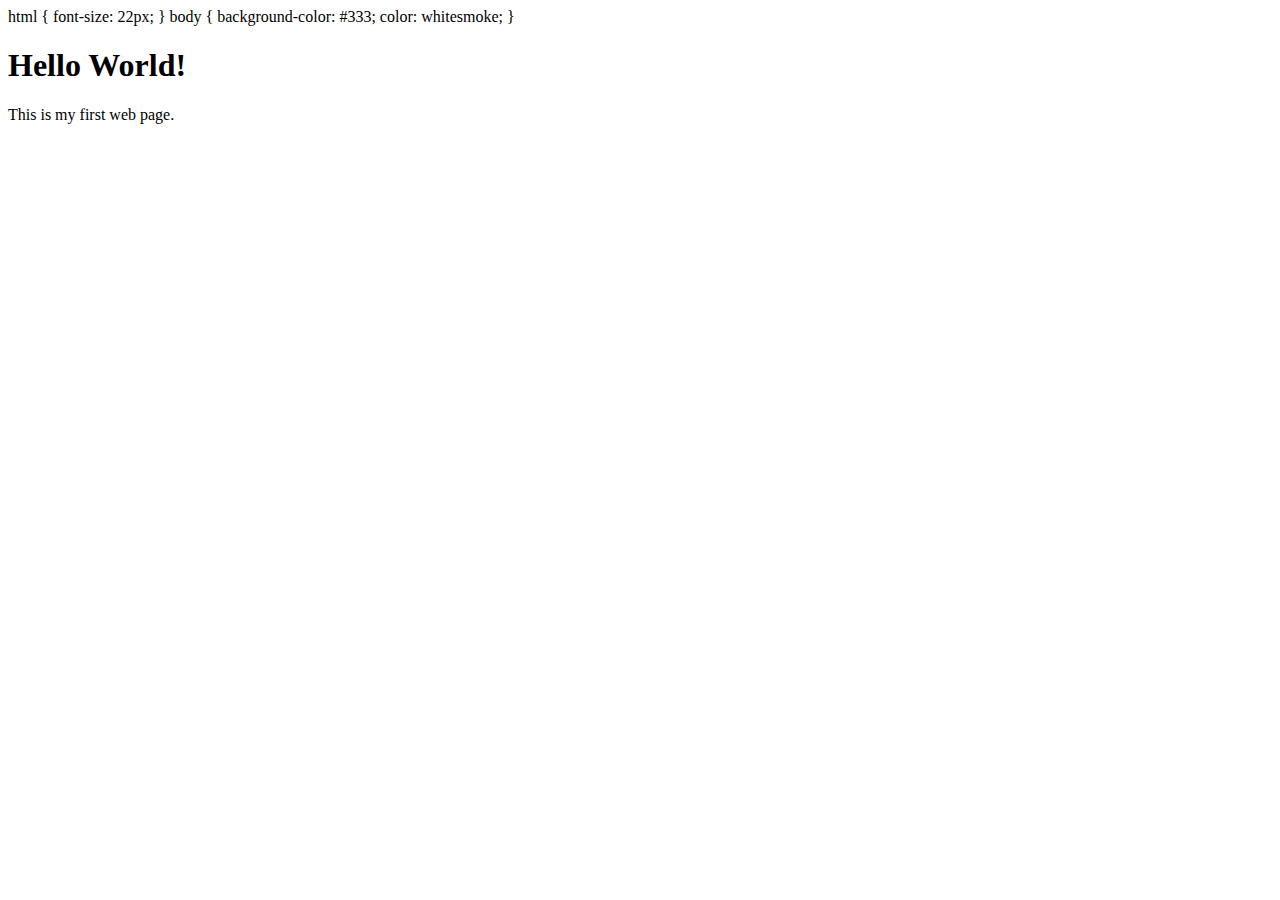
<file: 01tut/index.html>
<!DOCTYPE html>
<html lang="en">
    <head>
        <meta charset="UTF-8">
        <meta name="author" content="Chris East">
        <meta name="description" content="This page contains all the things I am learning how to create">
        <title>My First Web Page</title>
        <link rel="icon" href="html5.png"
        <style>
            html {
                font-size: 22px;
            }

            body {
                background-color: #333;
                color: whitesmoke;
            }
        </style>
    </head>
    <body>
        <h1>Hello World!</h1>
        <p>This is my first web page.</p>
    </body>
</html>
</file>
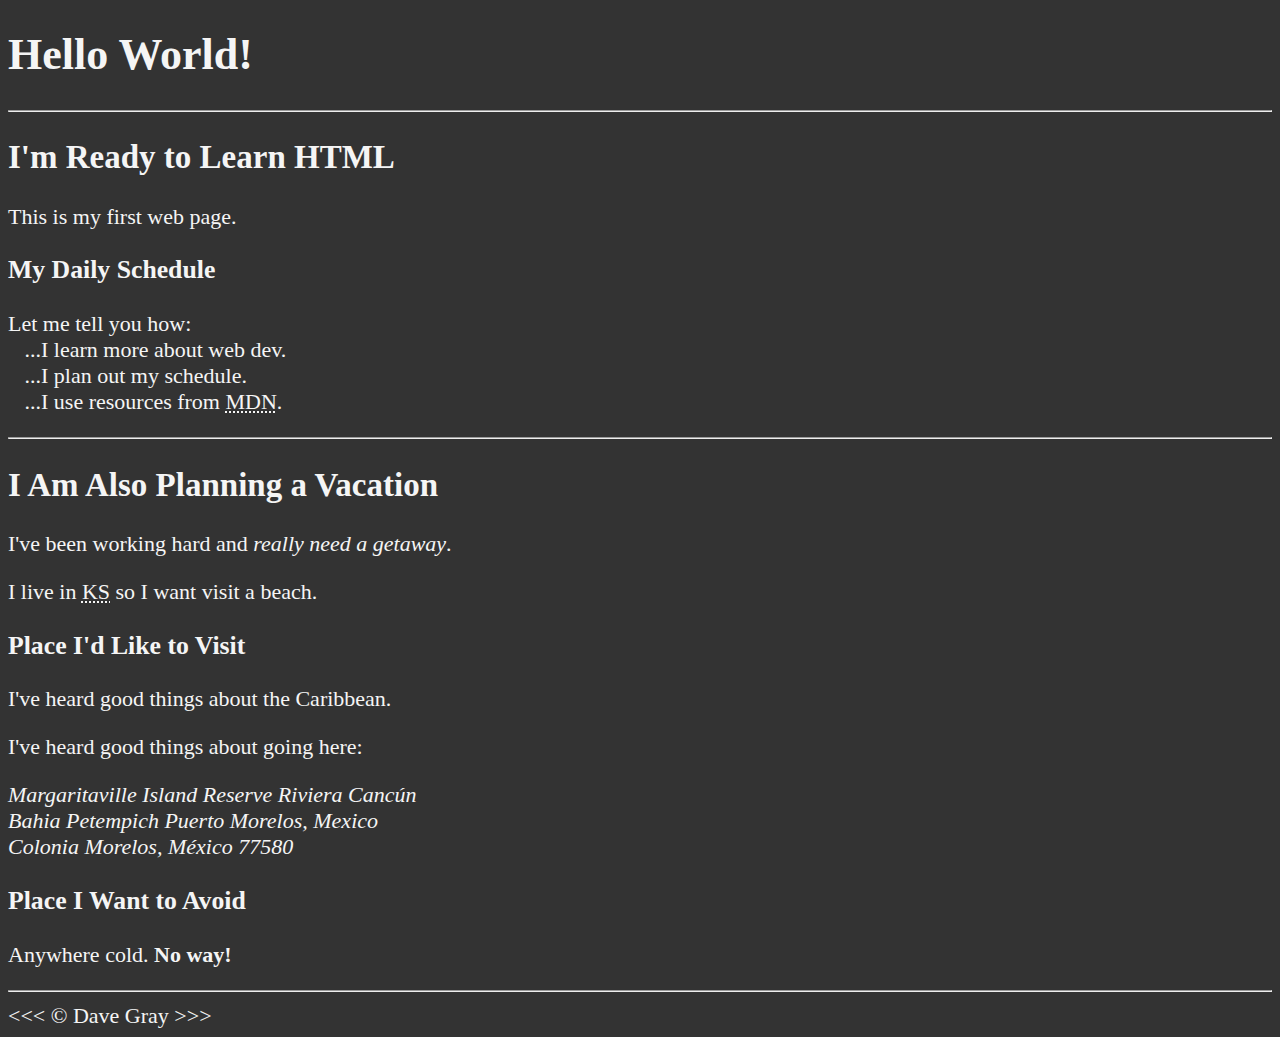
<file: 02tut/index.html>
<!DOCTYPE html>
<html lang="en">
    <head>
        <meta charset="UTF-8">
        <meta name="author" content="Chris East">
        <meta name="description" content="This page contains all the things I am learning how to create">
        <title>My First Web Page</title>
        <link rel="icon" href="html5.png" type="image/x-icon">
        <link rel="stylesheet" href="main.css" type="text/css">
    </head>
    <body>
        <h1>Hello World!</h1>

        <hr>
    
        <h2>I'm Ready to Learn HTML</h2>
        <p>This is my first web page.</p>
    
        <h3>My Daily Schedule</h3>
        <p>Let me tell you how:
            <br>&nbsp;&nbsp;&nbsp;...I learn more about web dev.
            <br>&nbsp;&nbsp;&nbsp;...I plan out my schedule.
            <br>&nbsp;&nbsp;&nbsp;...I use resources from <abbr title="Mozilla Developer Network">MDN</abbr>.
        </p>
    
        <hr>
    
        <h2>I Am Also Planning a Vacation</h2>
        <p>I've been working hard and <em>really need a getaway</em>.</p>
        <p>I live in <abbr title="Kansas">KS</abbr> so I want visit a beach.</p>
    
        <h3>Place I'd Like to Visit</h3>
        <p>I've heard good things about the Caribbean.</p>
        <p>I've heard good things about going here:</p>
        <address>
            Margaritaville Island Reserve Riviera Cancún<br>
            Bahia Petempich Puerto Morelos, Mexico<br>
            Colonia Morelos, México 77580
        </address>
    
        <!-- TODO: Add more places -->
        <h3>Place I Want to Avoid</h3>
        <p>Anywhere cold. <strong>No way!</strong></p>
    
        <hr>
        &lt;&lt;&lt; &copy; Dave Gray &gt;&gt;&gt;
    </body>
</html>
</file>
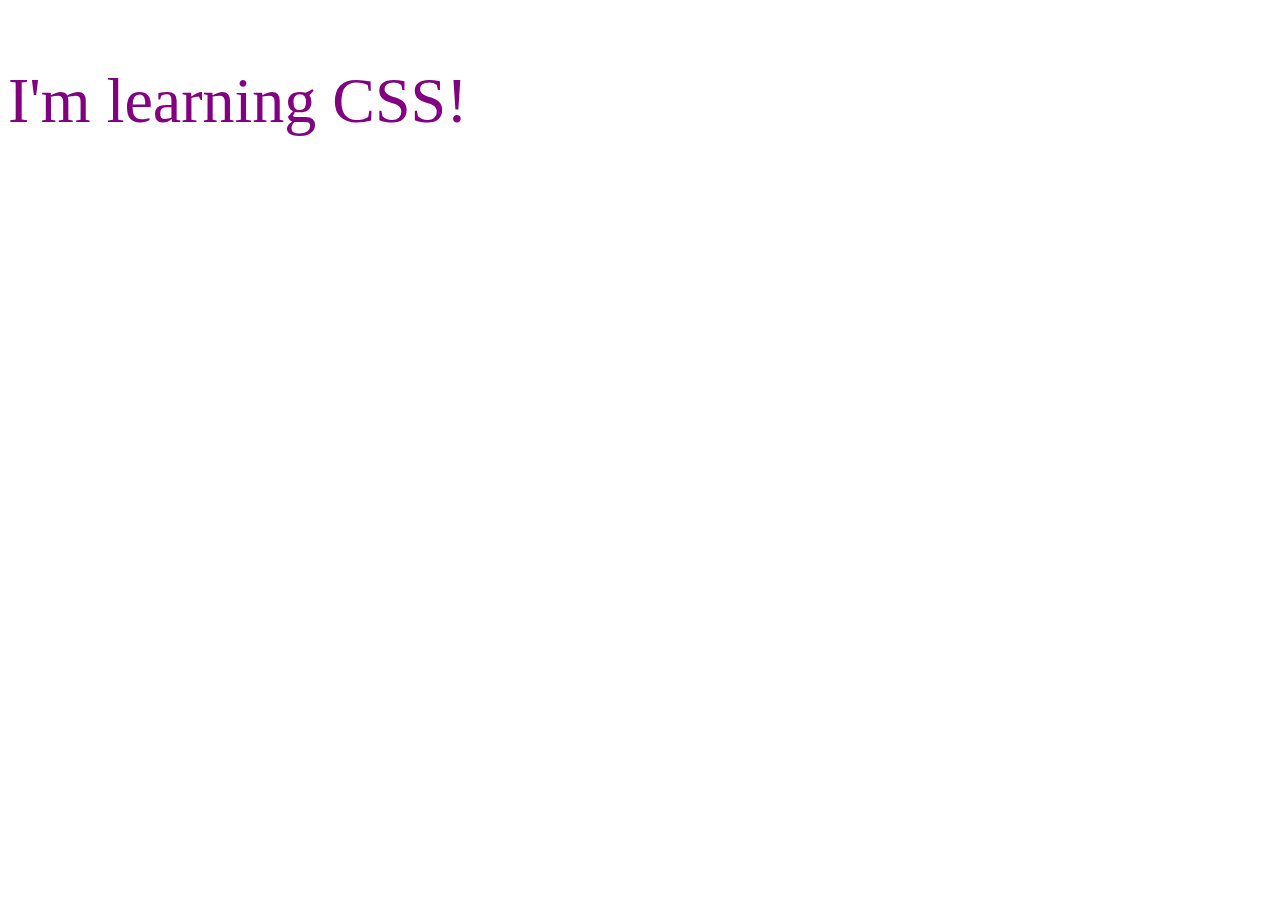
<file: CSS/01tut/index.html>
<!DOCTYPE html>
<html lang="en">
<head>
    <meta charset="UTF-8">
    <meta name="viewport" content="width=device-width, initial-scale=1.0">
    <title>Document</title>
    <link rel="stylesheet" href="css/style.css">
</head>
<body>
    <p>I'm learning CSS!</p>
</body>
</html>
</file>
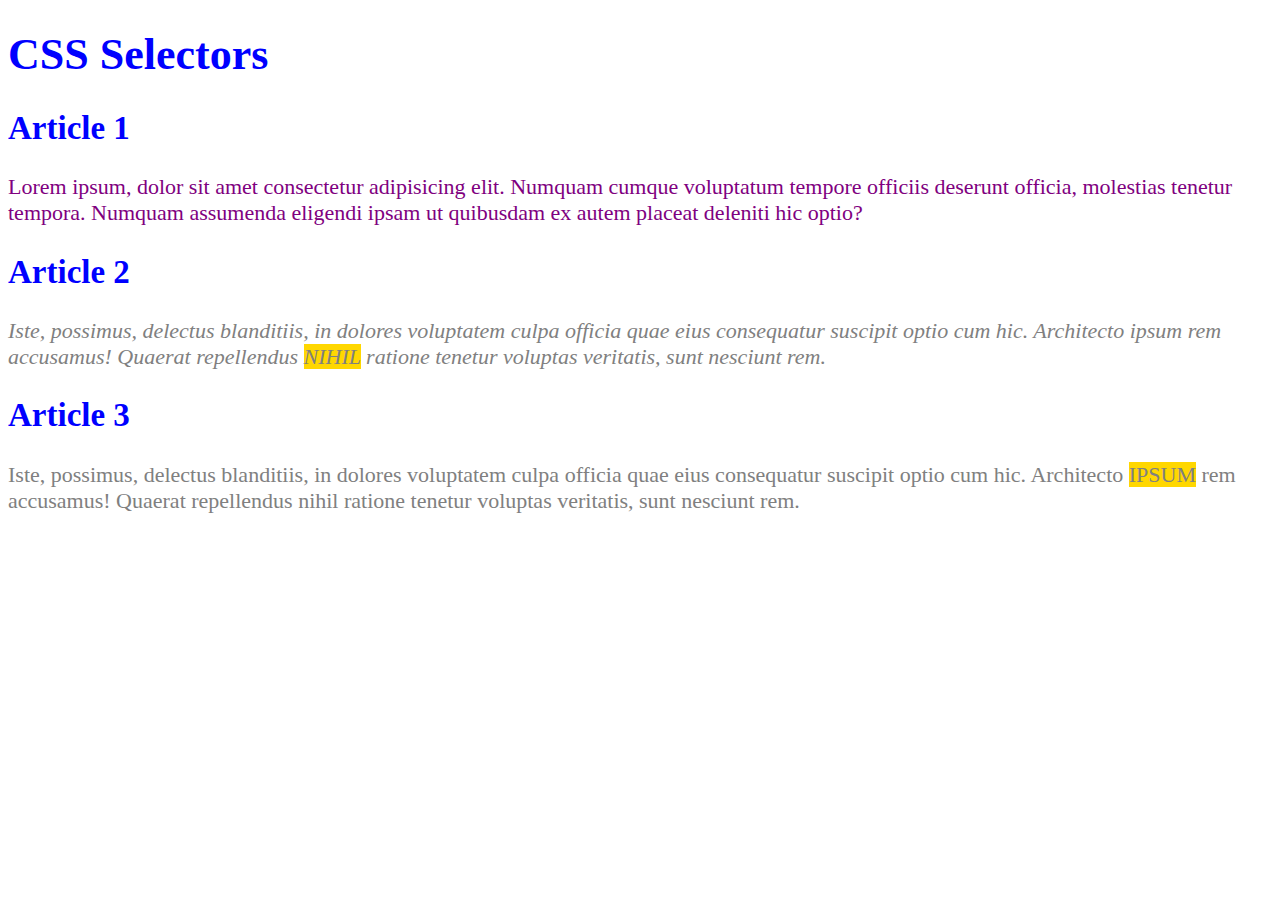
<file: CSS/02tut/index.html>
<!DOCTYPE html>
<html lang="en">

<head>
    <meta charset="UTF-8">
    <meta http-equiv="X-UA-Compatible" content="IE=edge">
    <meta name="viewport" content="width=device-width, initial-scale=1.0">
    <title>CSS Selectors</title>
    <link rel="stylesheet" href="css/style.css">
</head>

<body>
    <header>
        <h1>CSS Selectors</h1>
    </header>
    <main>
        <article>
            <h2>Article 1</h2>
            <p>Lorem ipsum, dolor sit amet consectetur adipisicing elit. Numquam cumque voluptatum tempore officiis
                deserunt
                officia, molestias tenetur tempora. Numquam assumenda eligendi ipsam ut quibusdam ex autem placeat
                deleniti
                hic optio?</p>
        </article>
        <article>
            <h2>Article 2</h2>
            <p id="second" class="gray">Iste, possimus, delectus blanditiis, in dolores voluptatem culpa officia quae
                eius
                consequatur
                suscipit optio
                cum hic. Architecto ipsum rem accusamus! Quaerat repellendus <span class="highlight">nihil</span>
                ratione tenetur voluptas
                veritatis,
                sunt
                nesciunt rem.</p>
        </article>
        <article>
            <h2>Article 3</h2>
            <p class="gray">Iste, possimus, delectus blanditiis, in dolores voluptatem culpa officia quae eius
                consequatur
                suscipit optio
                cum hic. Architecto <span class="highlight">ipsum</span> rem accusamus! Quaerat repellendus nihil
                ratione tenetur voluptas
                veritatis,
                sunt
                nesciunt rem.</p>
        </article>
    </main>
</body>

</html>
</file>
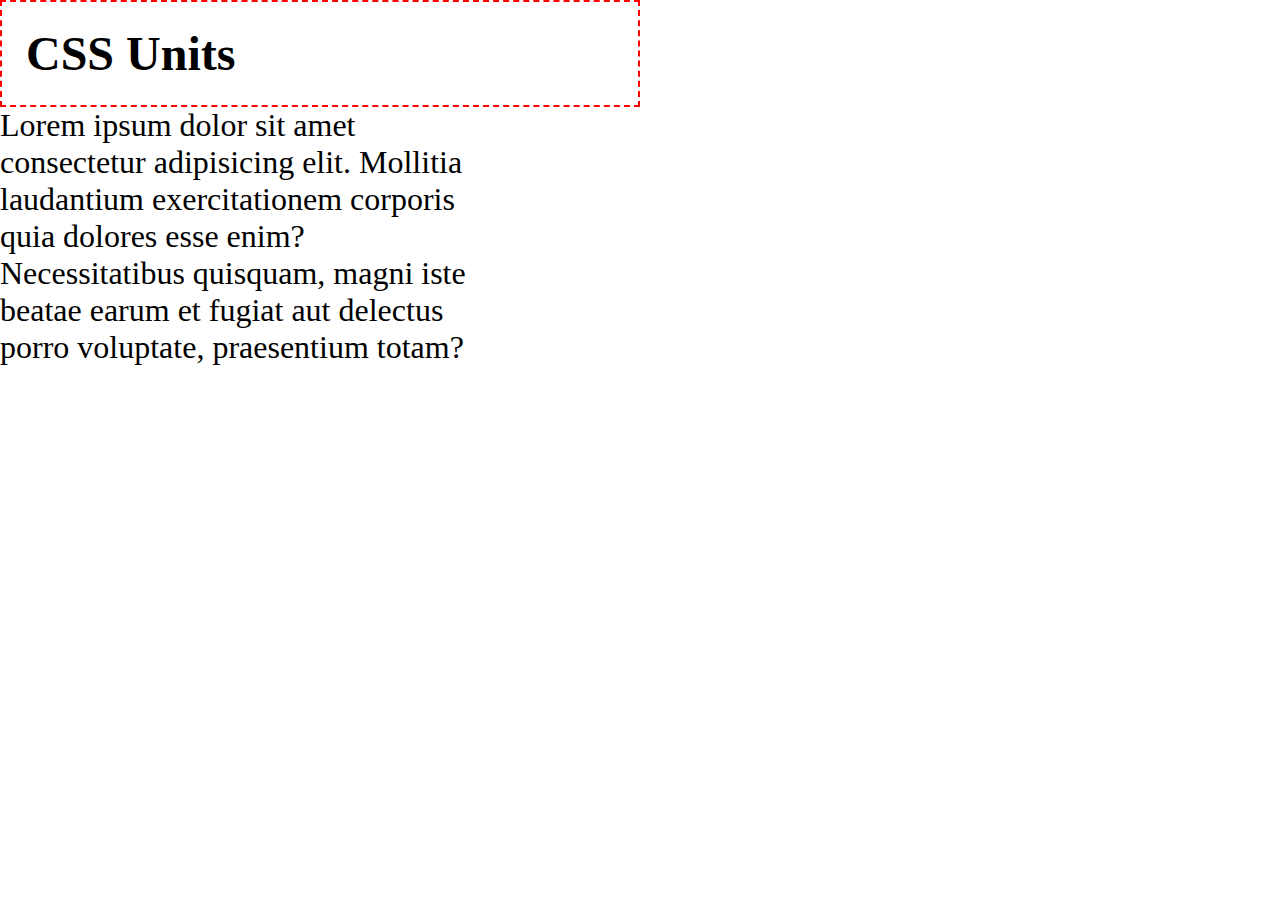
<file: CSS/04tut/index.html>
<!DOCTYPE html>
<html lang="en">

<head>
    <meta charset="UTF-8">
    <meta http-equiv="X-UA-Compatible" content="IE=edge">
    <meta name="viewport" content="width=device-width, initial-scale=1.0">
    <title>Document</title>
    <link rel="stylesheet" href="css/style.css">
</head>

<body>
    <header>
        <h1>CSS Units</h1>
    </header>
    <main>
        <p>Lorem ipsum dolor sit amet consectetur adipisicing elit. Mollitia laudantium exercitationem corporis quia
            dolores esse enim? Necessitatibus quisquam, magni iste beatae earum et fugiat aut delectus porro voluptate,
            praesentium totam?</p>

    </main>
</body>

</html>
</file>
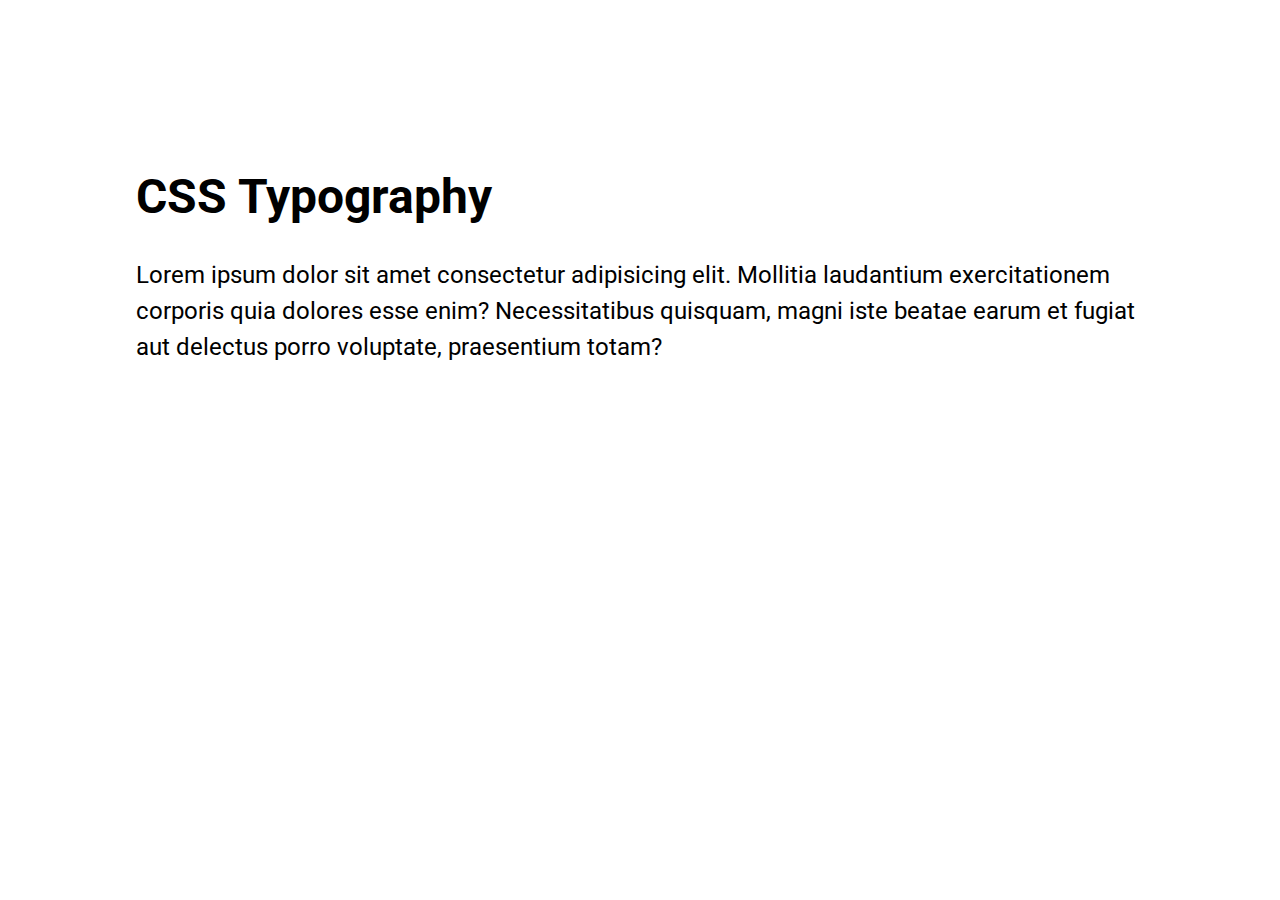
<file: CSS/05tut/index.html>
<!DOCTYPE html>
<html lang="en">

<head>
    <meta charset="UTF-8">
    <meta http-equiv="X-UA-Compatible" content="IE=edge">
    <meta name="viewport" content="width=device-width, initial-scale=1.0">
    <title>Document</title>
    <link rel="stylesheet" href="css/style.css">
</head>

<body>
    <header>
        <h1>CSS Typography</h1>
    </header>
    <main>
        <p>Lorem ipsum dolor sit amet consectetur adipisicing elit. Mollitia laudantium exercitationem corporis quia
            dolores esse enim? Necessitatibus quisquam, magni iste beatae earum et fugiat aut delectus porro voluptate,
            praesentium totam?</p>

        <!-- <form>
            <label for="name">Name:</label>
            <input id="name" type="text" placeholder="Your Name" />
            <button>Submit</button>
        </form> -->
    </main>
</body>

</html>
</file>
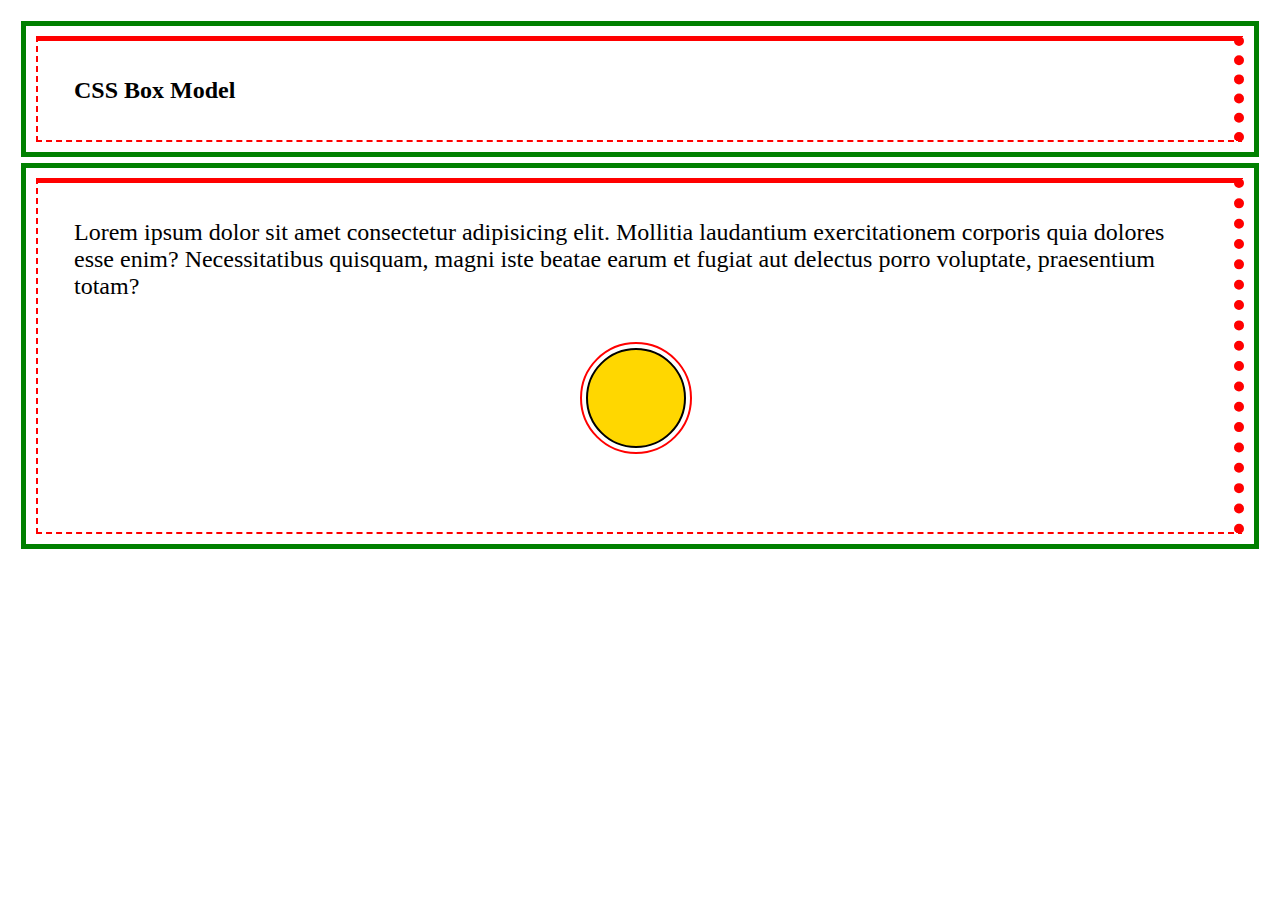
<file: CSS/06tut - typography/index.html>
<!DOCTYPE html>
<html lang="en">

<head>
    <meta charset="UTF-8">
    <meta http-equiv="X-UA-Compatible" content="IE=edge">
    <meta name="viewport" content="width=device-width, initial-scale=1.0">
    <title>Document</title>
    <link rel="stylesheet" href="css/style.css">
</head>

<body>
    <header>
        <h1 class="container">CSS Box Model</h1>
    </header>
    <main class="container">
        <p >Lorem ipsum dolor sit amet consectetur adipisicing elit. Mollitia laudantium exercitationem corporis quia
            dolores esse enim? Necessitatibus quisquam, magni iste beatae earum et fugiat aut delectus porro voluptate,
            praesentium totam?</p>
            <div class="circle"></div>
    </main>
</body>

</html>
</file>
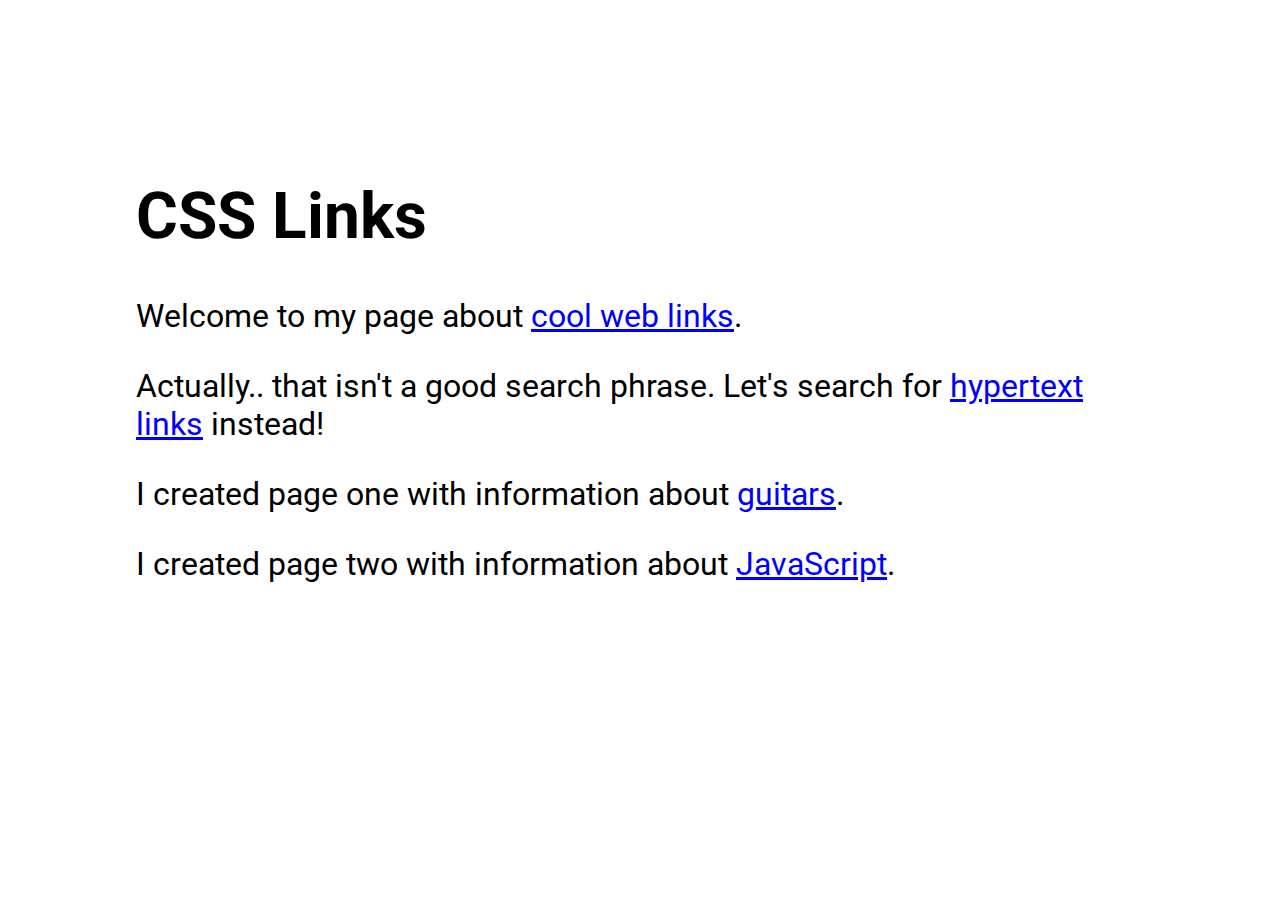
<file: CSS/07tut - links/index.html>
<!DOCTYPE html>
<html lang="en">

<head>
    <meta charset="UTF-8">
    <meta http-equiv="X-UA-Compatible" content="IE=edge">
    <meta name="viewport" content="width=device-width, initial-scale=1.0">
    <title>CSS Links</title>
    <link rel="stylesheet" href="css/style.css">
</head>

<body>
    <header>
        <h1>CSS Links</h1>
    </header>
    <main>
        <p>Welcome to my page about <a href="https://www.google.com/search?q=+web+links">cool web links</a>.</p>

        <p>Actually.. that isn&apos;t a good search phrase. Let's search for <a
                href="https://www.google.com/search?q=hypertext+links">hypertext links</a> instead!</p>

        <p>I created page one with information about <a href="one.html">guitars</a>.</p>

        <p>I created page two with information about <a href="two.html">JavaScript</a>.</p>
    </main>
</body>

</html>
</file>
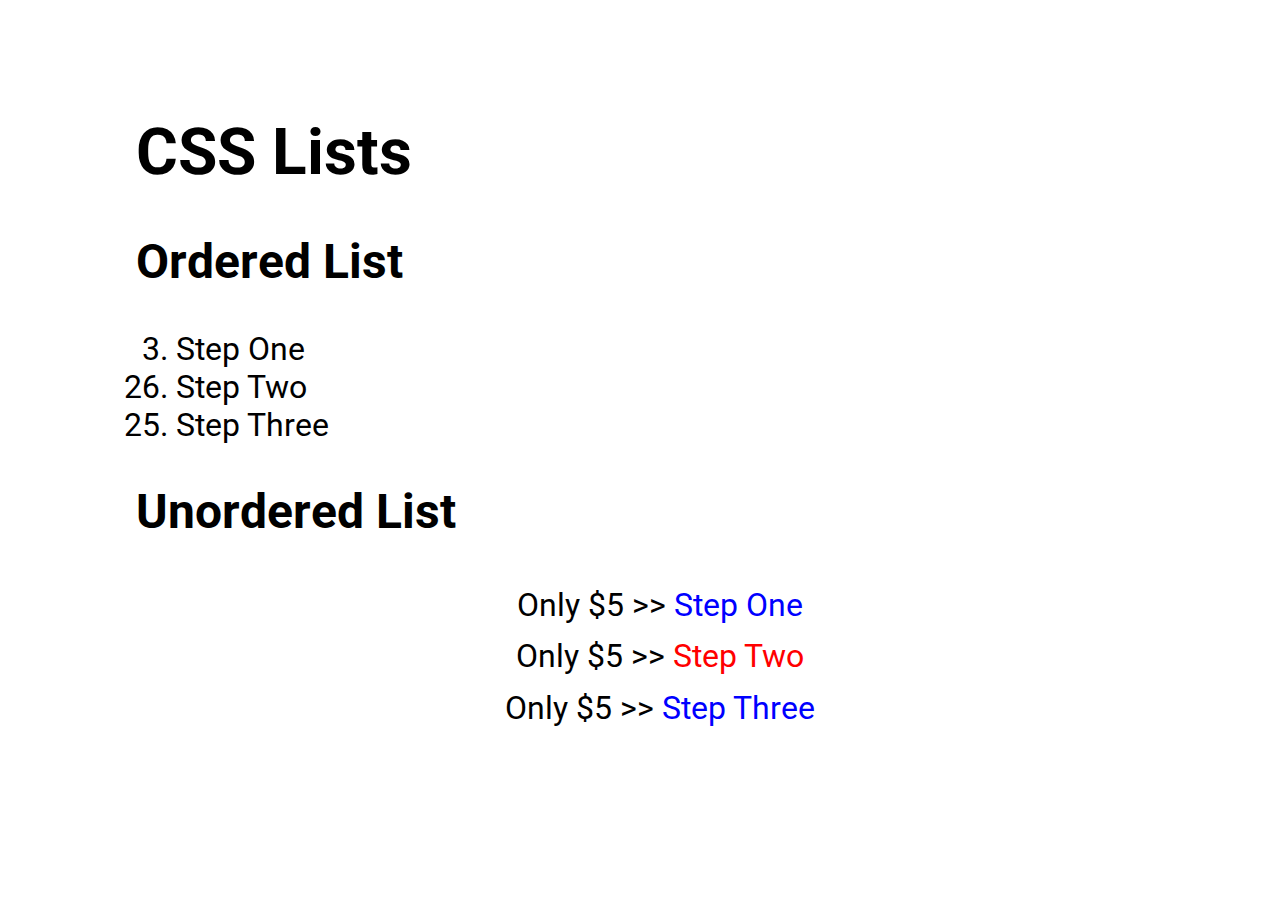
<file: CSS/08tut - lists/index.html>
<!DOCTYPE html>
<html lang="en">

<head>
    <meta charset="UTF-8">
    <meta http-equiv="X-UA-Compatible" content="IE=edge">
    <meta name="viewport" content="width=device-width, initial-scale=1.0">
    <title>CSS Lists</title>
    <link rel="stylesheet" href="css/style.css">
</head>

<body>
    <header>
        <h1>CSS Lists</h1>
    </header>
    <main>
        <article>
            <h2>Ordered List</h2>
            <ol start="3" reversed>
                <li>Step One</li>
                <li value="26">Step Two</li>
                <li>Step Three</li>
            </ol>
        </article>
        <article>
            <h2>Unordered List</h2>
            <ul>
                <li>Step One</li>
                <li>Step Two</li>
                <li>Step Three</li>
            </ul>
        </article>
    </main>
</body>

</html>
</file>
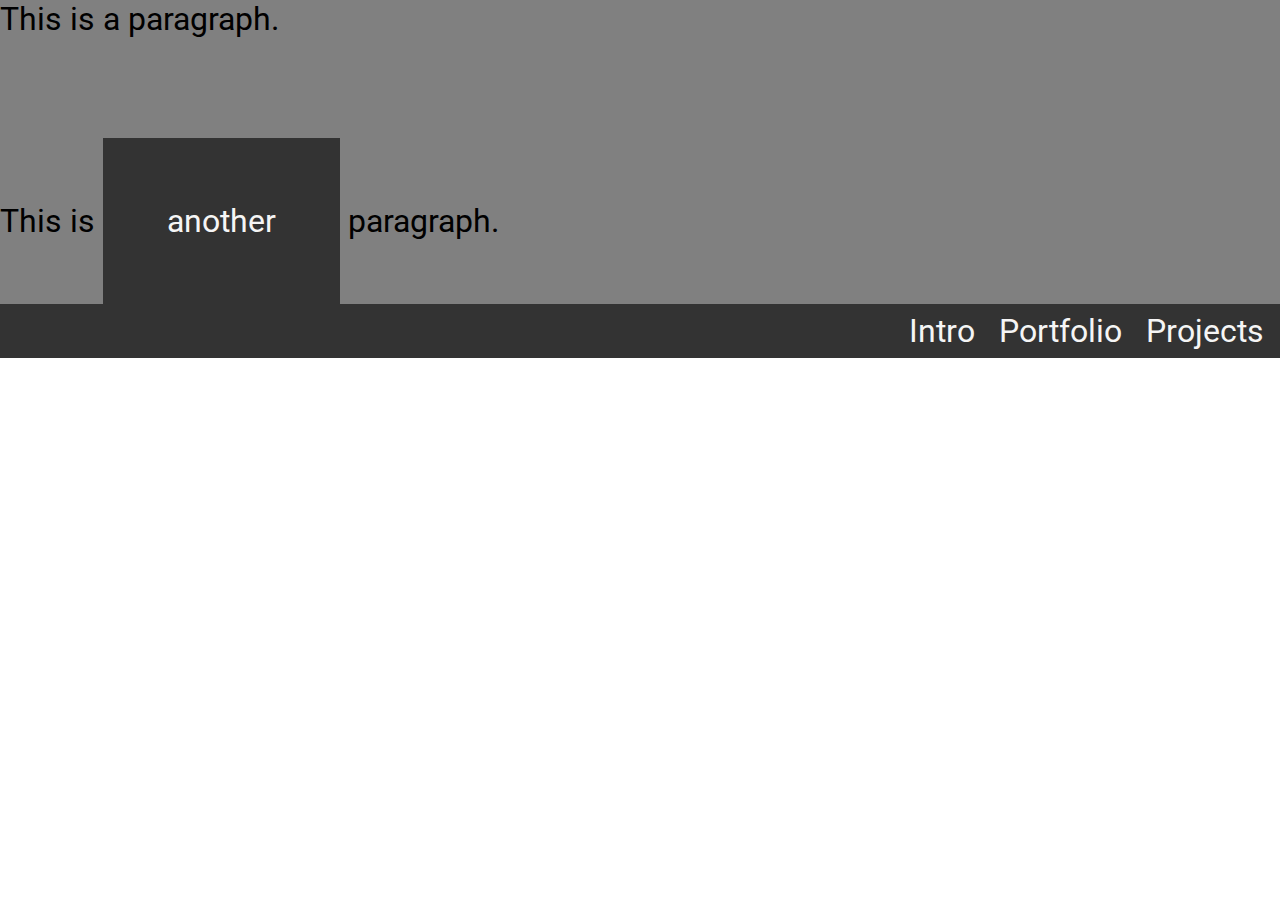
<file: CSS/10tut - display/index.html>
<!DOCTYPE html>
<html lang="en">

<head>
    <meta charset="UTF-8">
    <meta http-equiv="X-UA-Compatible" content="IE=edge">
    <meta name="viewport" content="width=device-width, initial-scale=1.0">
    <title>CSS Display</title>
    <link rel="stylesheet" href="css/style.css">
</head>

<body>
    <main>
        <p>This is a paragraph.</p>
        <p>This is <span class="opposite">another</span> paragraph.</p>

        <nav>
            <ul>
                <li><a href="#">Intro</a></li>
                <li><a href="#">Portfolio</a></li>
                <li><a href="#">Projects</a></li>
            </ul>
        </nav>
        
    </main>
</body>

</html>
</file>
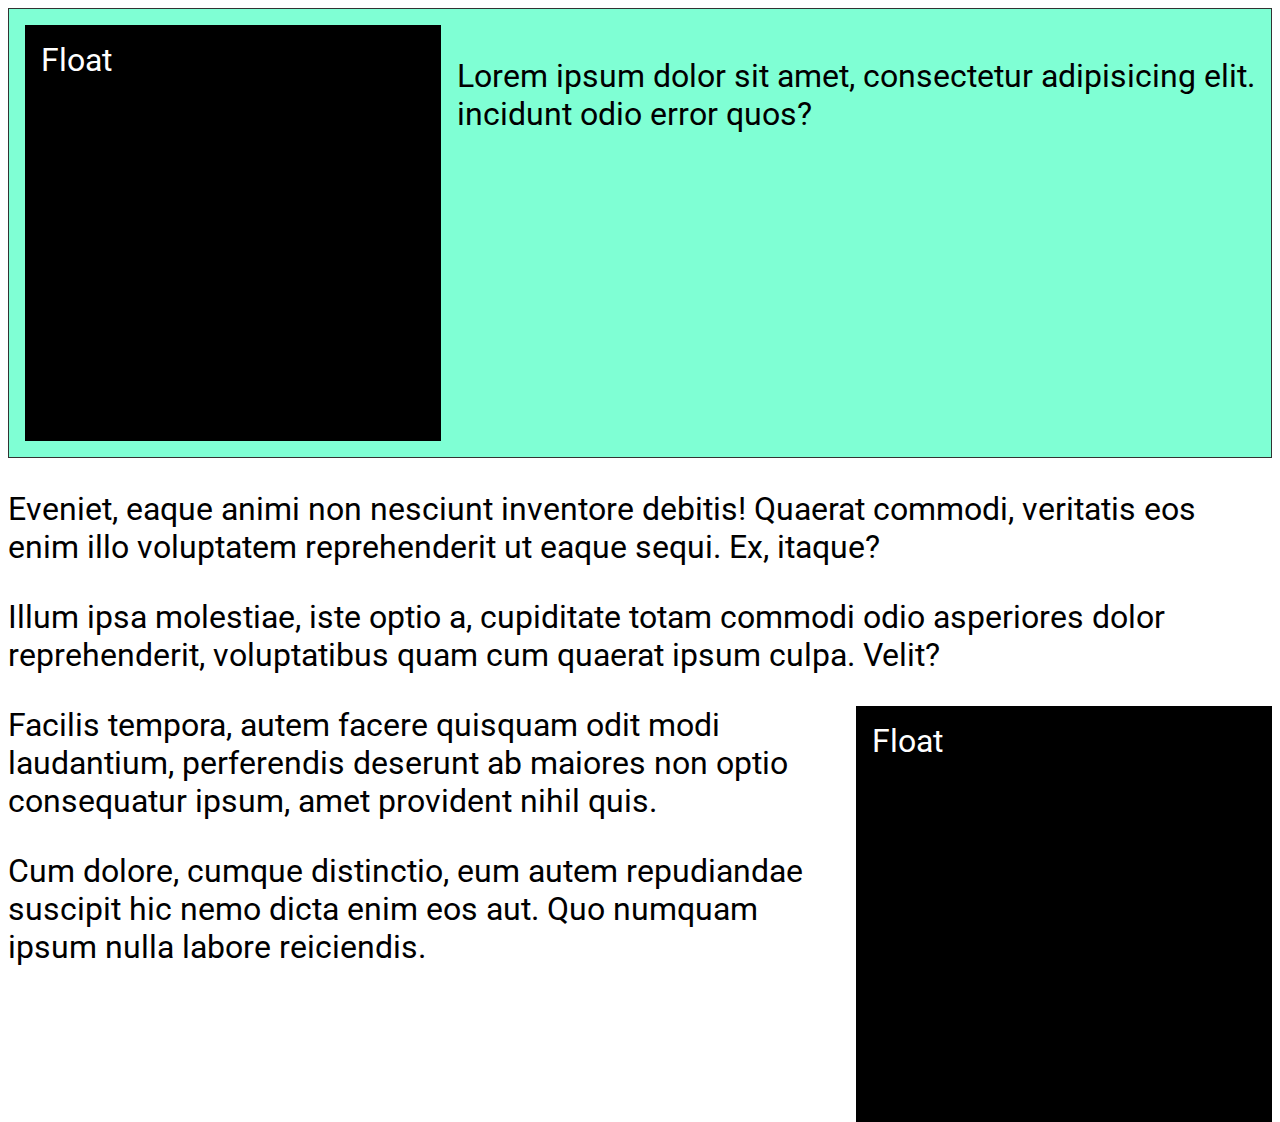
<file: CSS/11tut - floats/index.html>
<!DOCTYPE html>
<html lang="en">

<head>
    <meta charset="UTF-8">
    <meta http-equiv="X-UA-Compatible" content="IE=edge">
    <meta name="viewport" content="width=device-width, initial-scale=1.0">
    <title>CSS Floats</title>
    <link rel="stylesheet" href="css/style.css">
</head>

<body>
    <section>
        <div class="block left">Float</div>
        <p>Lorem ipsum dolor sit amet, consectetur adipisicing elit. incidunt odio error quos?</p>
    </section>
    <div class="clear"></div>
    <p>Eveniet, eaque animi non nesciunt inventore debitis! Quaerat commodi, veritatis eos enim illo voluptatem reprehenderit ut eaque sequi. Ex, itaque?</p>
    <p>Illum ipsa molestiae, iste optio a, cupiditate totam commodi odio asperiores dolor reprehenderit, voluptatibus quam cum quaerat ipsum culpa. Velit?</p>
    <div class="block right">Float</div>
    <p>Facilis tempora, autem facere quisquam odit modi laudantium, perferendis deserunt ab maiores non optio consequatur ipsum, amet provident nihil quis.</p>
    <p>Cum dolore, cumque distinctio, eum autem repudiandae suscipit hic nemo dicta enim eos aut. Quo numquam ipsum nulla labore reiciendis.</p>
</body>

</html>
</file>
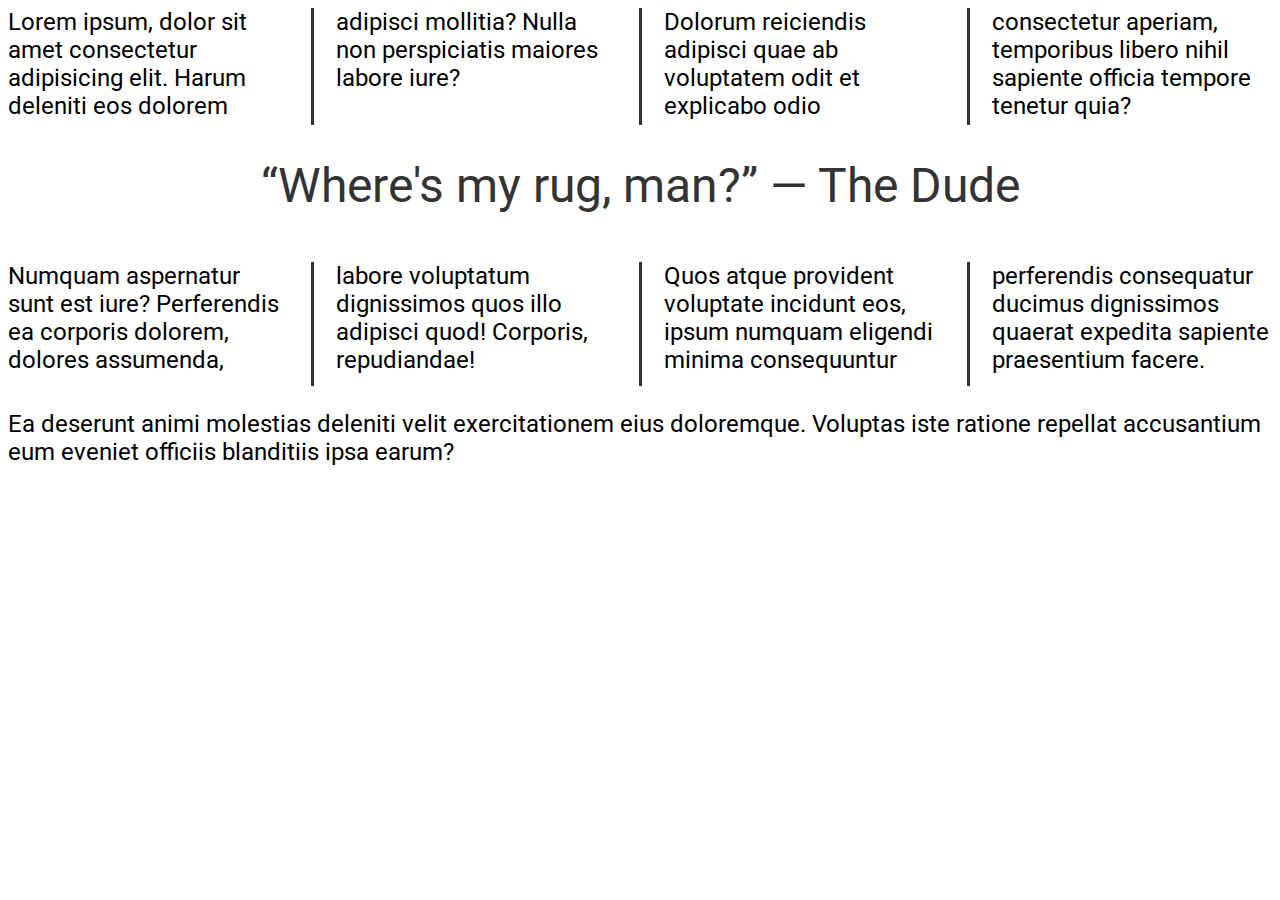
<file: CSS/12tut - cols/index.html>
<!DOCTYPE html>
<html lang="en">

<head>
    <meta charset="UTF-8">
    <meta http-equiv="X-UA-Compatible" content="IE=edge">
    <meta name="viewport" content="width=device-width, initial-scale=1.0">
    <title>CSS Columns</title>
    <link rel="stylesheet" href="css/style.css">
</head>

<body>
    <section class="columns">
        <p>Lorem ipsum, dolor sit amet consectetur adipisicing elit. Harum deleniti eos dolorem adipisci mollitia? Nulla non perspiciatis maiores labore iure?</p>
        <p>Dolorum reiciendis adipisci quae ab voluptatem odit et explicabo odio consectetur aperiam, temporibus libero nihil sapiente officia tempore tenetur quia?</p>
        <!-- <h2>Next Topic</h2> -->
        <p class="quote">&#8220;Where's my rug, man?&#8221; &#8212; <span class="no-wrap">The Dude</span></p>
        <p>Numquam aspernatur sunt est iure? Perferendis ea corporis dolorem, dolores assumenda, labore voluptatum dignissimos quos illo adipisci quod! Corporis, repudiandae!</p>
        <p>Quos atque provident voluptate incidunt eos, ipsum numquam eligendi minima consequuntur perferendis consequatur ducimus dignissimos quaerat expedita sapiente praesentium facere.</p>
    </section>
    <p>Ea deserunt animi molestias deleniti velit exercitationem eius doloremque. Voluptas iste ratione repellat accusantium eum eveniet officiis blanditiis ipsa earum?</p>
</body>

</html>
</file>
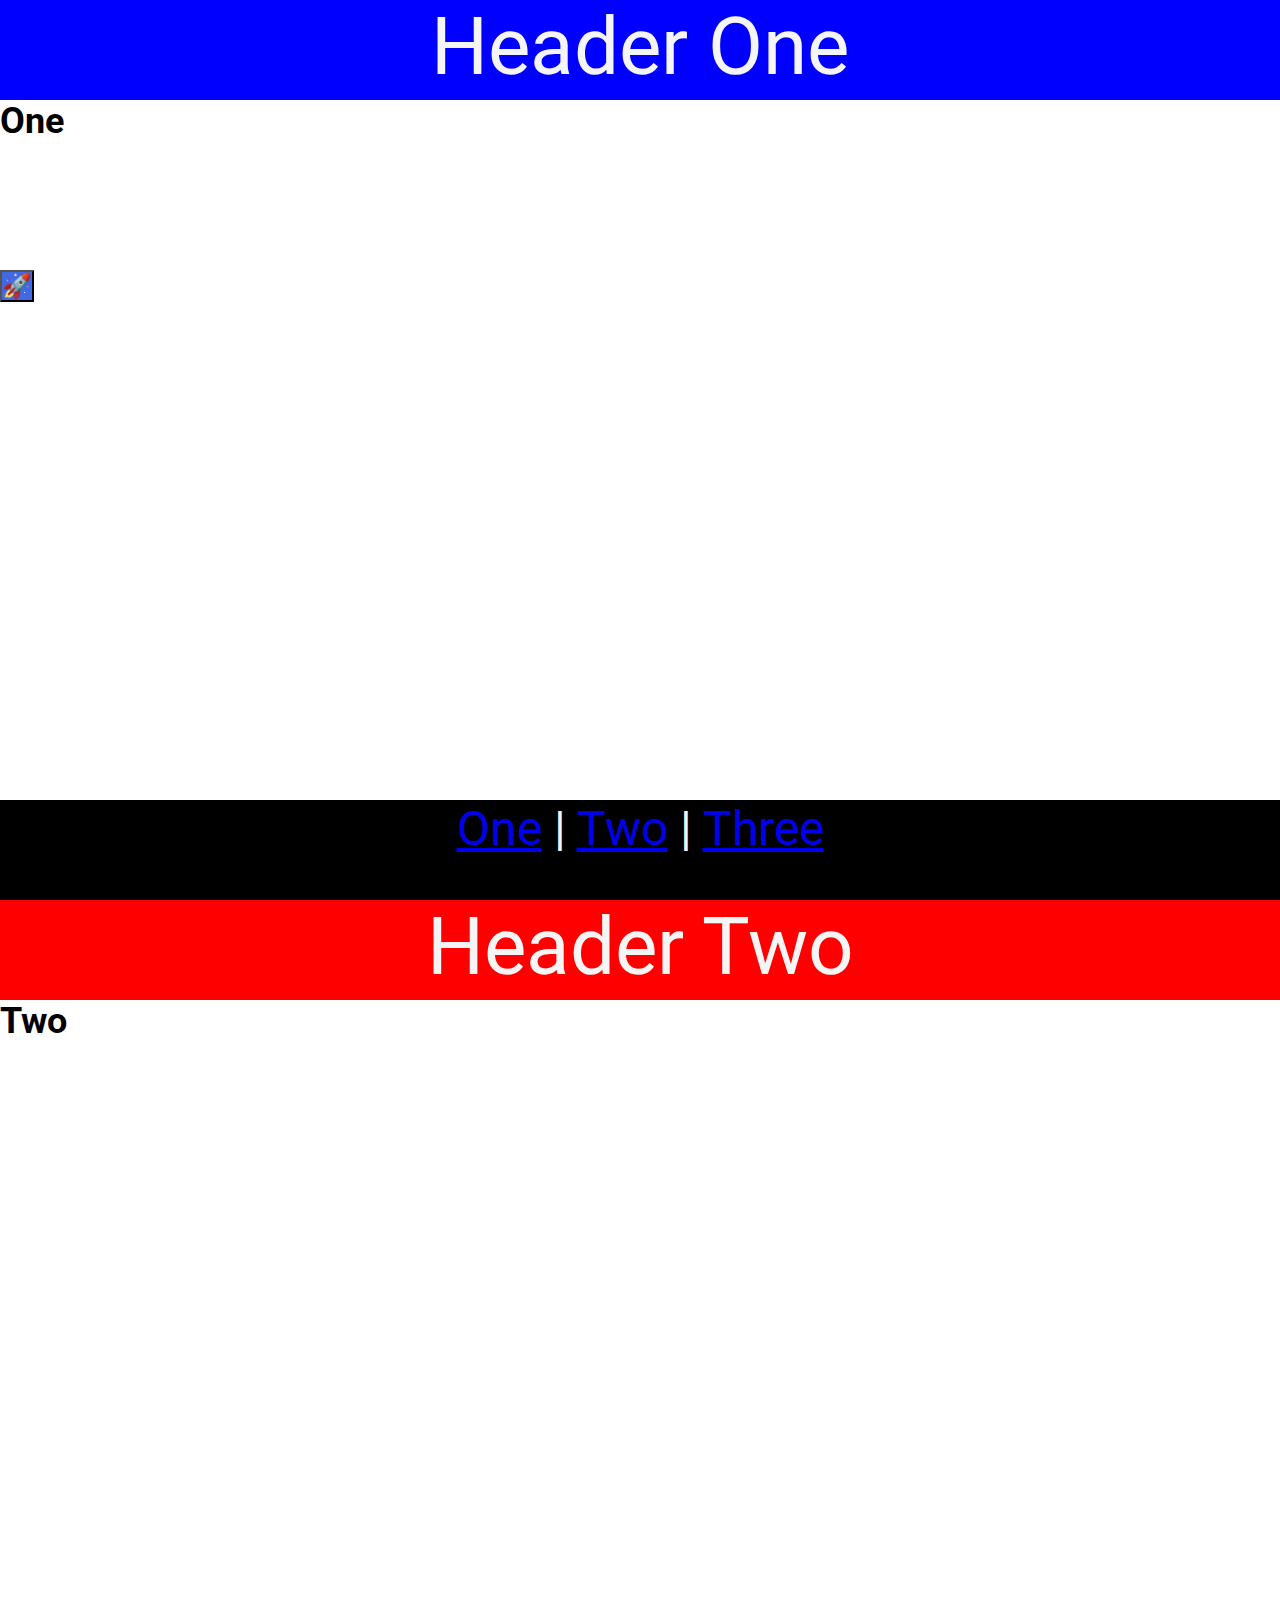
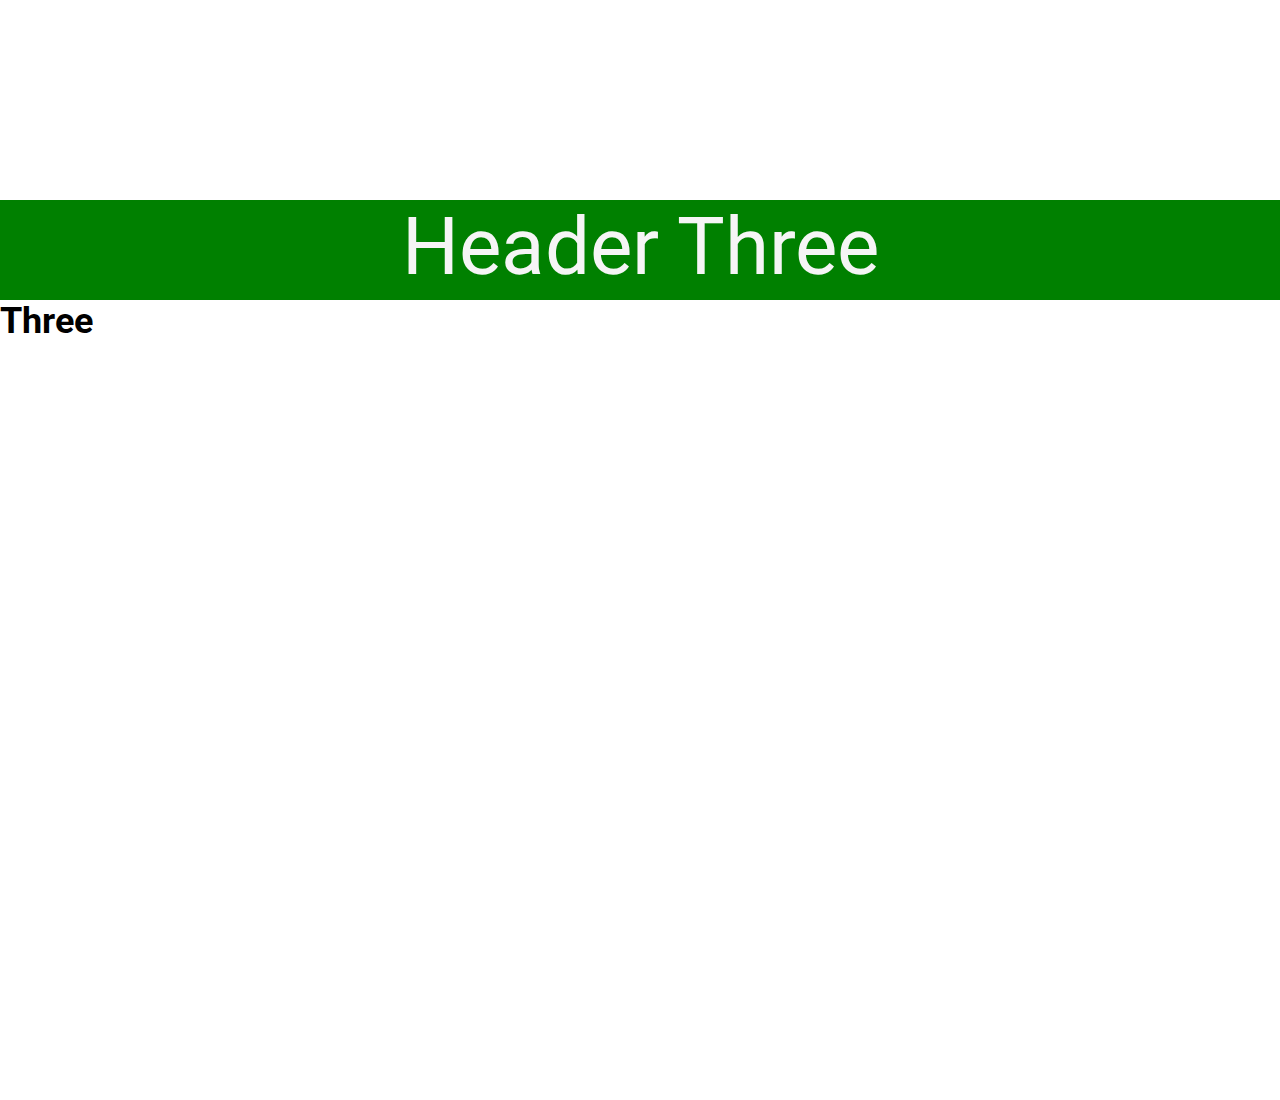
<file: CSS/13tut - position/index.html>
<!DOCTYPE html>
<html lang="en">

<head>
    <meta charset="UTF-8">
    <meta http-equiv="X-UA-Compatible" content="IE=edge">
    <meta name="viewport" content="width=device-width, initial-scale=1.0">
    <title>CSS Position</title>
    <link rel="stylesheet" href="css/style.css">
</head>

<body>
    <!-- <div class="outer-container">
        <div class="inner-container">
            <div class="box absolute">
                <p>Absolute</p>
            </div>
            <div class="box relative">
                <p>Relative</p>
            </div>
            <div class="box fixed">
                <p>Fixed</p>
            </div>
            <div class="box sticky">
                <p>Sticky</p>
            </div>
        </div>
    </div> -->
    <button class="social">🚀</button>
    <section id="one">
        <header class="blue">Header One</header>
        <h2>One</h2>
    </section>
    <section id="two">
        <header class="red">Header Two</header>
        <h2>Two</h2>
    </section>
    <section id="three">
        <header class="green">Header Three</header>
        <h2>Three</h2>
    </section>
    <footer>
        <a href="#one">One</a> | 
        <a href="#two">Two</a> | 
        <a href="#three">Three</a>
    </footer>
</body>

</html>
</file>
<file: 02tut/main.css>
html {
    font-size: 22px;
}

body {
    background-color: #333;
    color: whitesmoke;
}
</file>
<file: CSS/01tut/css/style.css>
p {
    font-size: 64px;
    color: purple;
}
</file>
<file: CSS/02tut/css/style.css>
body {
    font-size: 22px;
}

h1, h2 {
    color: blue;
}

p {
    color: purple;
}

.highlight {
    text-transform: uppercase;
    background-color: gold;
}

.gray {
    color: gray;
}

#second {
    font-style: italic;
}
</file>
<file: CSS/04tut/css/style.css>
* {
    margin: 0;
    padding: 0;
    box-sizing: border-box;
}

body {
    min-height: 100vh;
}

header {
    width: 100%;
}

h1 { 
    border: 2px dashed red;
    width: 50%;
    font-size: 3rem;
    padding: .5em;
}

main {
    font-size: 2rem;
}

p {
    font-size: 2rem;
    width: 30ch;
}
</file>
<file: CSS/05tut/css/style.css>
@import url('https://fonts.googleapis.com/css2?family=Roboto&display=swap');

body {
    padding: 10%;
    font-size: 1.5rem;
    font-family: 'Roboto', sans-serif;
}

/* input, button {
    font: inherit;
} */

p {
    line-height: 1.5em;
}
</file>
<file: CSS/06tut - typography/css/style.css>
* {
    margin: 0;
    padding: 0;
    box-sizing: border-box;
}

.container { 
    border: 2px dashed red;
    border-top: 5px solid red;
    border-right: 10px dotted red;
    font-size: 1.5rem;
    /* margin-top: 1em;
    margin-right: 2em;
    margin-bottom: 2em;
    margin-left: 2em; */
    margin: 1.5em;
    /* padding: 1em 2em 3em 4em; */
    padding: 1.5em;
    outline: 5px solid green;
    outline-offset: 10px;
}

.circle {
    margin: 3rem auto;
    background-color: gold;
    width: 100px;
    height: 100px;
    border: 2px solid black;
    border-radius: 50px;
    outline: 2px solid red;
    outline-offset: 0.25rem;
}
</file>
<file: CSS/07tut - links/css/style.css>
@import url('https://fonts.googleapis.com/css2?family=Roboto&display=swap');

body {
    padding: 10%;
    font-size: 2rem;
    font-family: 'Roboto', sans-serif;
}

a {
    cursor: pointer;
    color: hsl(240, 100%, 50%);
}

a:visited {
    color: purple;
}

a:hover, a:focus {
    color: hsl(222, 100%, 53%);
}

a:active {
    color: red;
}
</file>
<file: CSS/08tut - lists/css/style.css>
@import url('https://fonts.googleapis.com/css2?family=Roboto&display=swap');

body {
    padding: 5% 10%;
    font-size: 2rem;
    font-family: 'Roboto', sans-serif;
}

ol {
    list-style-type: lower lower-alpha;
}

ul {
    list-style-type: square;
    text-align: center;
    list-style-position: inside;
    color: blue;
    line-height: 1.6; 
}

ul li:nth-child(even) {
    color: red;
}

ul ::marker {
    color: #000;
    font-size: 1em;
    content: "Only $5 >> "
}
</file>
<file: CSS/10tut - display/css/style.css>
@import url('https://fonts.googleapis.com/css2?family=Roboto&display=swap');

*{
    padding: 0;
    margin: 0;
    box-sizing: border-box;
}

body {
    font-size: 2rem;
    font-family: "Roboto",sans-serif;
}

p {
    background-color: gray;
}

.opposite {
    display: inline-block;
    background-color: #333;
    color: whitesmoke;
    padding: 4rem;
    margin-top: 100px;
}

ul {
    list-style-type: none;
    padding: 0.5rem;
    text-align: right;
    background-color: #333;
    margin: 0;
}

li {
    display: inline-block;
    margin-inline: 0.5rem;
}

li a {
    color: whitesmoke;
    text-decoration: none;
}

li a:hover, li a:focus{
    text-decoration: underline;
}
</file>
<file: CSS/11tut - floats/css/style.css>
@import url('https://fonts.googleapis.com/css2?family=Roboto&display=swap');


body {
    font-size: 2rem;
    font-family: "Roboto",sans-serif;
}

.block {
    width: 30vw;
    height: 30vw;
    background-color: black;
    color: white;
    padding: 1rem;
}

.left {
    margin-right: 1rem;
    float: left;
}

.right {
    margin-left: 1rem;
    float: right;
}

.clear {
    clear: both;
}

section {
    background-color: aquamarine;
    border: 1px solid #333;
    padding: 1rem;
    display: flow-root;
}
</file>
<file: CSS/12tut - cols/css/style.css>
@import url("https://fonts.googleapis.com/css2?family=Roboto&display=swap");

body {
  font-family: "Roboto", sans-serif;
  font-size: 1.5rem;
}

.columns {
    columns: 4 250px;
    column-rule: 3px solid #333;
    column-gap: 3rem;
}

.columns p {
    margin-top: 0;
}

.columns h2 {
    margin-top: 0;
    background-color: #333;
    color: white;
    padding: 1rem;
    break-inside: avoid;
}

.columns .quote {
    font-size: 3rem;
    text-align: center;
    color: #333;
    column-span: all;
    margin-top: 2rem;
}

.no-wrap {
    white-space: nowrap;
}
</file>
<file: CSS/13tut - position/css/style.css>
@import url("https://fonts.googleapis.com/css2?family=Roboto&family=Lobster&display=swap");

* {
  margin: 0;
  padding: 0;
  box-sizing: border-box;
}

body {
  font-family: "Roboto", sans-serif;
  font-size: 1.5rem;
  min-height: 200vh;
}

.outer-container {
  border: 3px dashed #000;
  width: 75vw;
  height: 85vh;
  margin: 40px auto;
  position: relative;
}

.inner-container {
  border: 2px solid #00f;
  width: 40vw;
  height: 50vh;
  margin: 200px auto;
  /* position: relative; */
}

.box {
  width: 150px;
  height: 150px;
  color: #fff;
  padding: 1rem;
}

.absolute {
    background-color: #00f;
    position: absolute;
    z-index: 1;
    left: -10000px;
    /* top: 100px;
    left: 50px; */
}

.relative {
    background-color: red;
    position: relative;
    top: 300px;
    left: 100px;
}

.fixed {
    background-color: green;
    position: fixed;
    top: 100px;
}

.sticky {
    background-color: black;
    position: sticky;
    top: 0;
}

/* /////////////////////////////////////// */
/* New styles for the headers */
html {
    scroll-behavior: smooth;
}

section {
    height: 100vh;
}

.blue {
    background-color: #00f;
}

.red {
    background-color: red;
}

.green {
    background-color: green;
}

header, footer {
    color: whitesmoke;
    text-align: center;
    height: 100px;
    
}

header {
    position: sticky;
    top: 0;
    font-size: 5rem;
}

footer {
    background-color: #000;
    position: fixed;
    bottom: 0;
    width: 100%;
    font-size: 3rem;
}

a:visited {
    color: white;
}

.social {
    background-color: royalblue;
    color: white;
    font-size: inherit;
    position: fixed;
    top: 30%;
    left: 0;
    z-index: 1;
}
</file>
